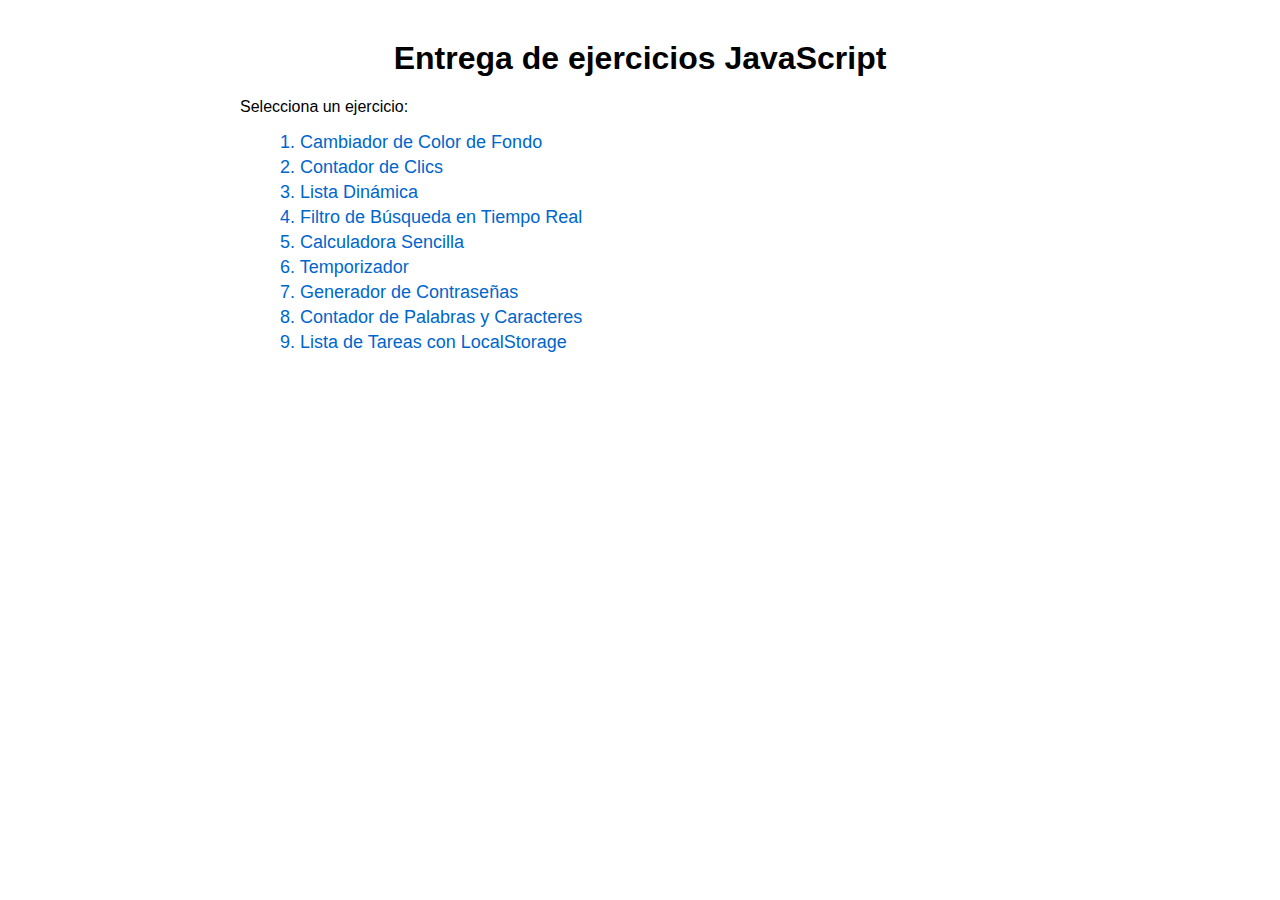
<file: index.html>
<!DOCTYPE html>
<html lang="es">
  <head>
    <meta charset="UTF-8" />
    <title>Entrega JS – Ejercicios</title>
    <meta name="viewport" content="width=device-width, initial-scale=1.0" />
    <link rel="stylesheet" href="styles.css" />
  </head>
  <body>
    <h1>Entrega de ejercicios JavaScript</h1>

    <p>Selecciona un ejercicio:</p>

    <ul>
      <li><a href="js_ejercicio_1.html">1. Cambiador de Color de Fondo</a></li>
      <li><a href="js_ejercicio_2.html">2. Contador de Clics</a></li>
      <li><a href="js_ejercicio_3.html">3. Lista Dinámica</a></li>
      <li>
        <a href="js_ejercicio_4.html">4. Filtro de Búsqueda en Tiempo Real</a>
      </li>
      <li><a href="js_ejercicio_5.html">5. Calculadora Sencilla</a></li>
      <li><a href="js_ejercicio_6.html">6. Temporizador</a></li>
      <li><a href="js_ejercicio_7.html">7. Generador de Contraseñas</a></li>
      <li>
        <a href="js_ejercicio_8.html">8. Contador de Palabras y Caracteres</a>
      </li>
      <li>
        <a href="js_ejercicio_9.html">9. Lista de Tareas con LocalStorage</a>
      </li>
    </ul>
  </body>
</html>
</file>
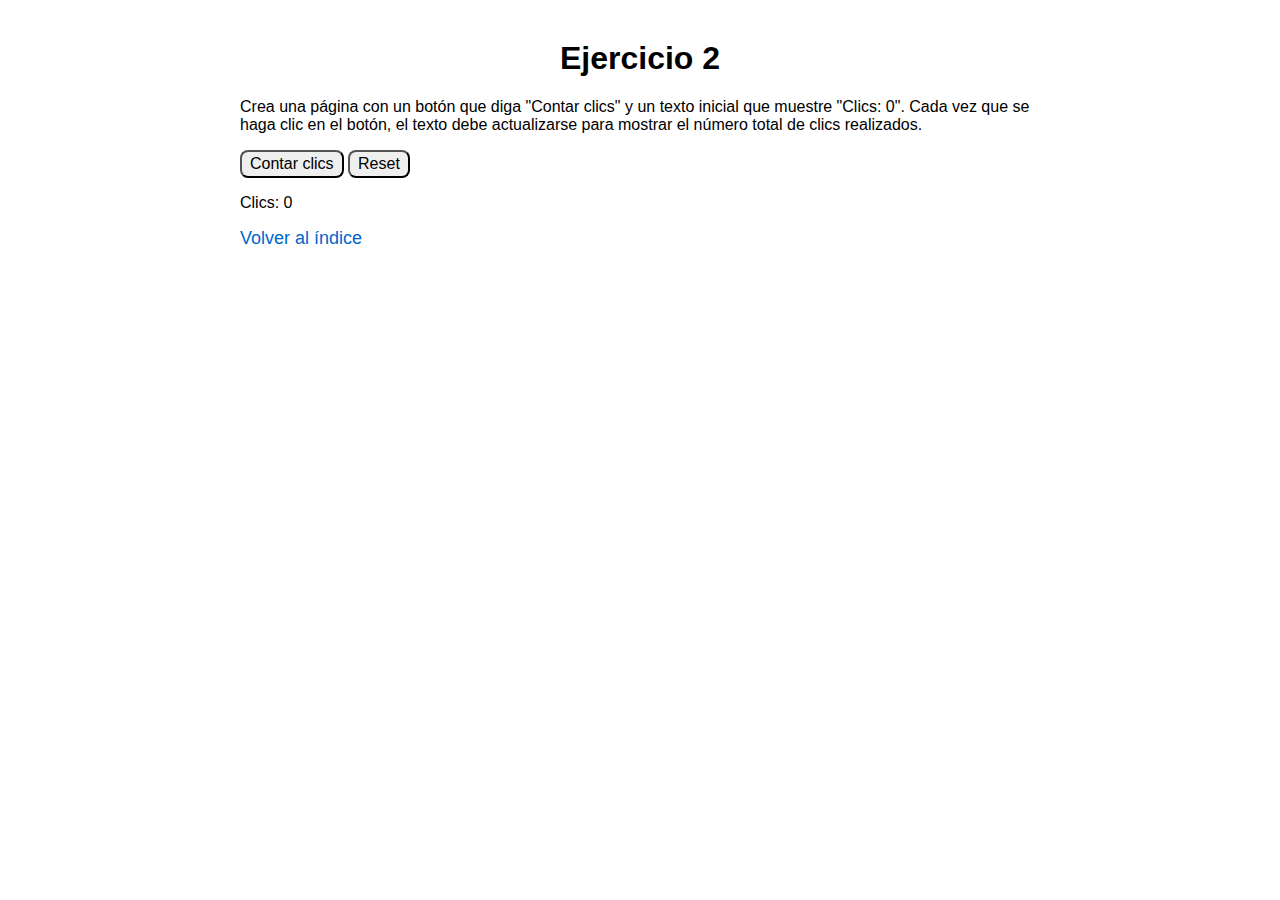
<file: js_ejercicio_2.html>
<!DOCTYPE html>
<html lang="es">
  <head>
    <meta charset="UTF-8" />
    <title>Ejercicio 2</title>
    <meta name="viewport" content="width=device-width, initial-scale=1.0" />
    <link rel="stylesheet" href="styles.css" />
  </head>
  <body>
    <h1>Ejercicio 2</h1>
    <p>
      Crea una página con un botón que diga "Contar clics" y un texto inicial
      que muestre "Clics: 0". Cada vez que se haga clic en el botón, el texto
      debe actualizarse para mostrar el número total de clics realizados.
    </p>

    <button id="contarClics">Contar clics</button>
    <button id="resetClics">Reset</button>
    <p id="textClics"></p>

    <p>
      <a href="index.html">Volver al índice</a>
    </p>

    <script src="js/js_ejercicio_2.js"></script>
  </body>
</html>
</file>
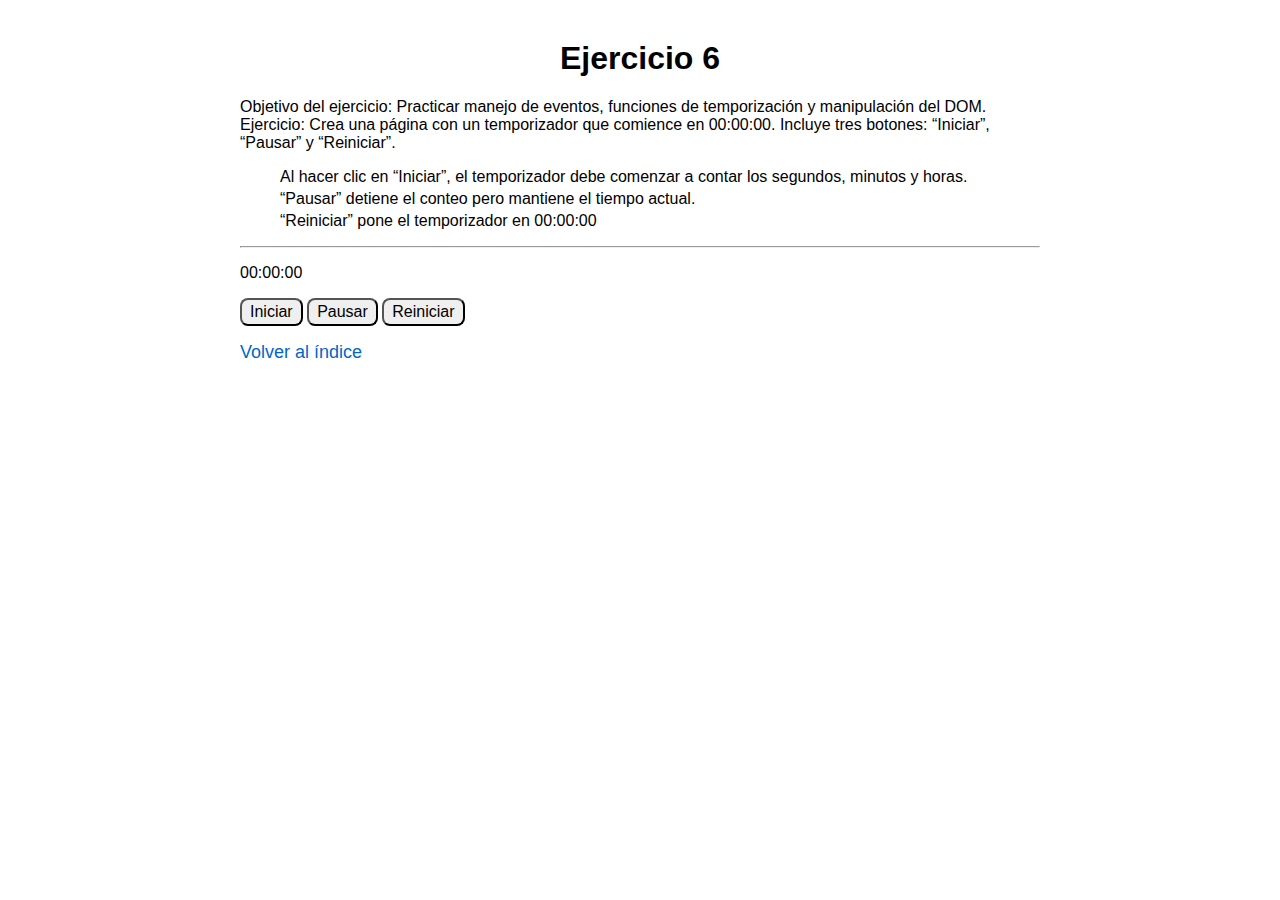
<file: js_ejercicio_6.html>
<!DOCTYPE html>
<html lang="es">
  <head>
    <meta charset="UTF-8" />
    <title>Ejercicio 6</title>
    <meta name="viewport" content="width=device-width, initial-scale=1.0" />
    <link rel="stylesheet" href="styles.css" />
  </head>
  <body>
    <h1>Ejercicio 6</h1>

    <p>
      Objetivo del ejercicio: Practicar manejo de eventos, funciones de
      temporización y manipulación del DOM. Ejercicio: Crea una página con un
      temporizador que comience en 00:00:00. Incluye tres botones: “Iniciar”,
      “Pausar” y “Reiniciar”.
    </p>
    <ul>
      <li>
        Al hacer clic en “Iniciar”, el temporizador debe comenzar a contar los
        segundos, minutos y horas.
      </li>
      <li>“Pausar” detiene el conteo pero mantiene el tiempo actual.</li>
      <li>“Reiniciar” pone el temporizador en 00:00:00</li>
    </ul>

    <hr />

    <!-- Display del temporizador -->
    <p id="temporizador">00:00:00</p>

    <!-- Controles -->
    <div>
      <button id="iniciar">Iniciar</button>
      <button id="pausar">Pausar</button>
      <button id="reiniciar">Reiniciar</button>
    </div>

    <p><a href="index.html">Volver al índice</a></p>

    <script src="js/js_ejercicio_6.js"></script>
  </body>
</html>
</file>
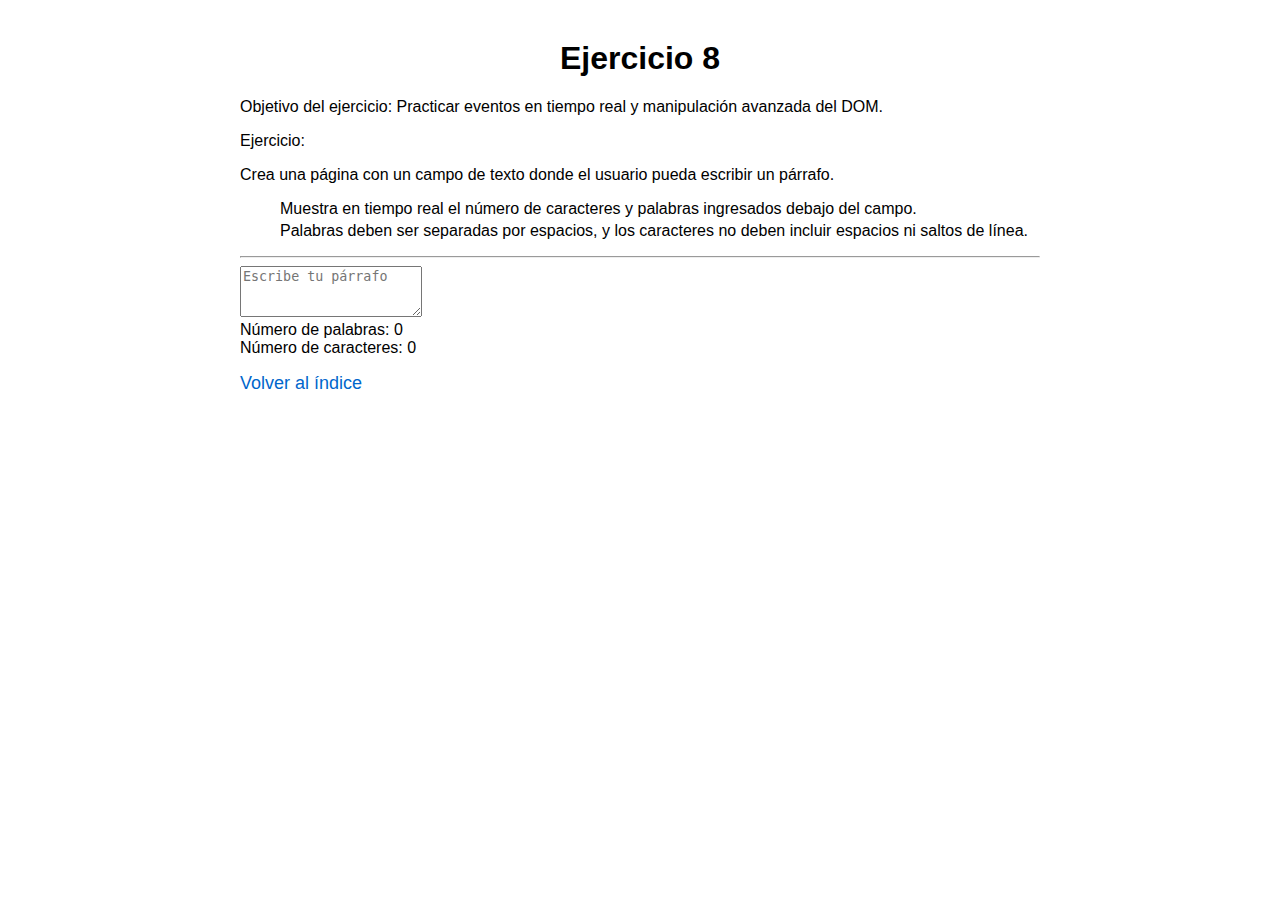
<file: js_ejercicio_8.html>
<!doctype html>
<html lang="es">
  <head>
    <meta charset="UTF-8" />
    <title>Ejercicio 8</title>
    <meta name="viewport" content="width=device-width, initial-scale=1.0" />
    <link rel="stylesheet" href="styles.css" />
  </head>
  <body>
    <h1>Ejercicio 8</h1>

    <p>
      Objetivo del ejercicio: Practicar eventos en tiempo real y manipulación
      avanzada del DOM.
    </p>
    <p>Ejercicio:</p>
    <p>
      Crea una página con un campo de texto donde el usuario pueda escribir un
      párrafo.
    </p>
    <ul>
      <li>
        Muestra en tiempo real el número de caracteres y palabras ingresados
        debajo del campo.
      </li>
      <li>
        Palabras deben ser separadas por espacios, y los caracteres no deben
        incluir espacios ni saltos de línea.
      </li>
    </ul>
    <hr />

    <textarea id="campo" rows="3" placeholder="Escribe tu párrafo"></textarea>
    <section>
      <div>
        <span>Número de palabras:</span>
        <span id="palabras">0</span>
      </div>
      <div>
        <span>Número de caracteres:</span>
        <span id="caracteres">0</span>
      </div>
    </section>

    <p><a href="index.html">Volver al índice</a></p>

    <script src="js/js_ejercicio_8.js"></script>
  </body>
</html>
</file>
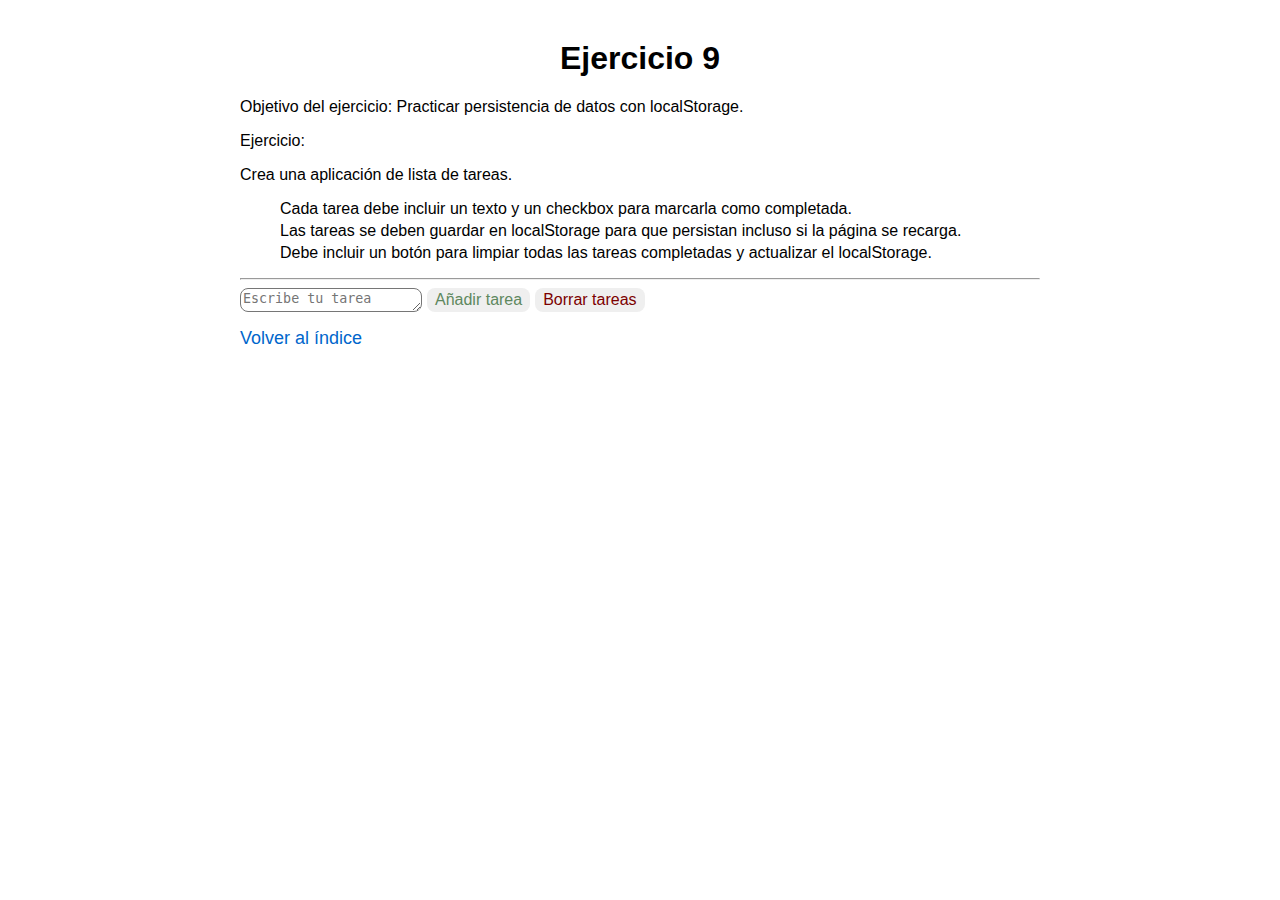
<file: js_ejercicio_9.html>
<!doctype html>
<html lang="es">
  <head>
    <meta charset="UTF-8" />
    <title>Ejercicio 9</title>
    <meta name="viewport" content="width=device-width, initial-scale=1.0" />
    <link rel="stylesheet" href="styles.css" />
  </head>
  <body>
    <h1>Ejercicio 9</h1>

    <p>
      Objetivo del ejercicio: Practicar persistencia de datos con localStorage.
    </p>
    <p>Ejercicio:</p>
    <p>Crea una aplicación de lista de tareas.</p>
    <ul>
      <li>
        Cada tarea debe incluir un texto y un checkbox para marcarla como
        completada.
      </li>
      <li>
        Las tareas se deben guardar en localStorage para que persistan incluso
        si la página se recarga.
      </li>
      <li>
        Debe incluir un botón para limpiar todas las tareas completadas y
        actualizar el localStorage.
      </li>
    </ul>
    <hr />
    <div id="taskList">
      <textarea id="tareas" rows="1" placeholder="Escribe tu tarea"></textarea>
      <button id="addTask">Añadir tarea</button>
      <button id="removeTasks">Borrar tareas</button>
    </div>

    <p><a href="index.html">Volver al índice</a></p>

    <script src="js/js_ejercicio_9.js"></script>
  </body>
</html>
</file>
<file: styles.css>
body {
  font-family: Arial, sans-serif;
  max-width: 800px;
  margin: 40px auto;
  padding: 0 20px;
}

h1 {
  text-align: center;
}

ul {
  list-style: disc;
  padding: 2;
}

li {
  margin: 4px 0;
}

button {
  font-size: inherit;
  color: black;
  border-radius: 8px;
  padding: 3px 8px;
}
span#reset {
  display: inline-block;
  margin: 8px 0px;
  color: grey;
  border-radius: 8px;
  padding: 3px 8px;
  background-color: whitesmoke;
  cursor: none;
}

a {
  text-decoration: none;
  color: #0066cc;
  font-size: 18px;
}

a:hover {
  text-decoration: underline;
}

#taskList {
  display: flex;
  align-items: center;
  gap: 5px;
}

#taskList button {
  border-radius: 8px;
  border: none;
}

#taskList #tareas {
  height: 18px;
  border-radius: 8px;
}

#taskList #addTask {
  color: rgb(94, 136, 94);
}
#taskList #removeTasks {
  color: rgb(124, 0, 0);
}

ul li {
  display: flex;
  gap: 10px;
  align-items: center;
}

ul li input[type="checkbox"] {
  accent-color: rgb(94, 136, 94);
}

ul li button {
  border: none;
  color: rgb(124, 0, 0);
  border-radius: 50%;
  font-size: 0.8rem;
}
</file>
